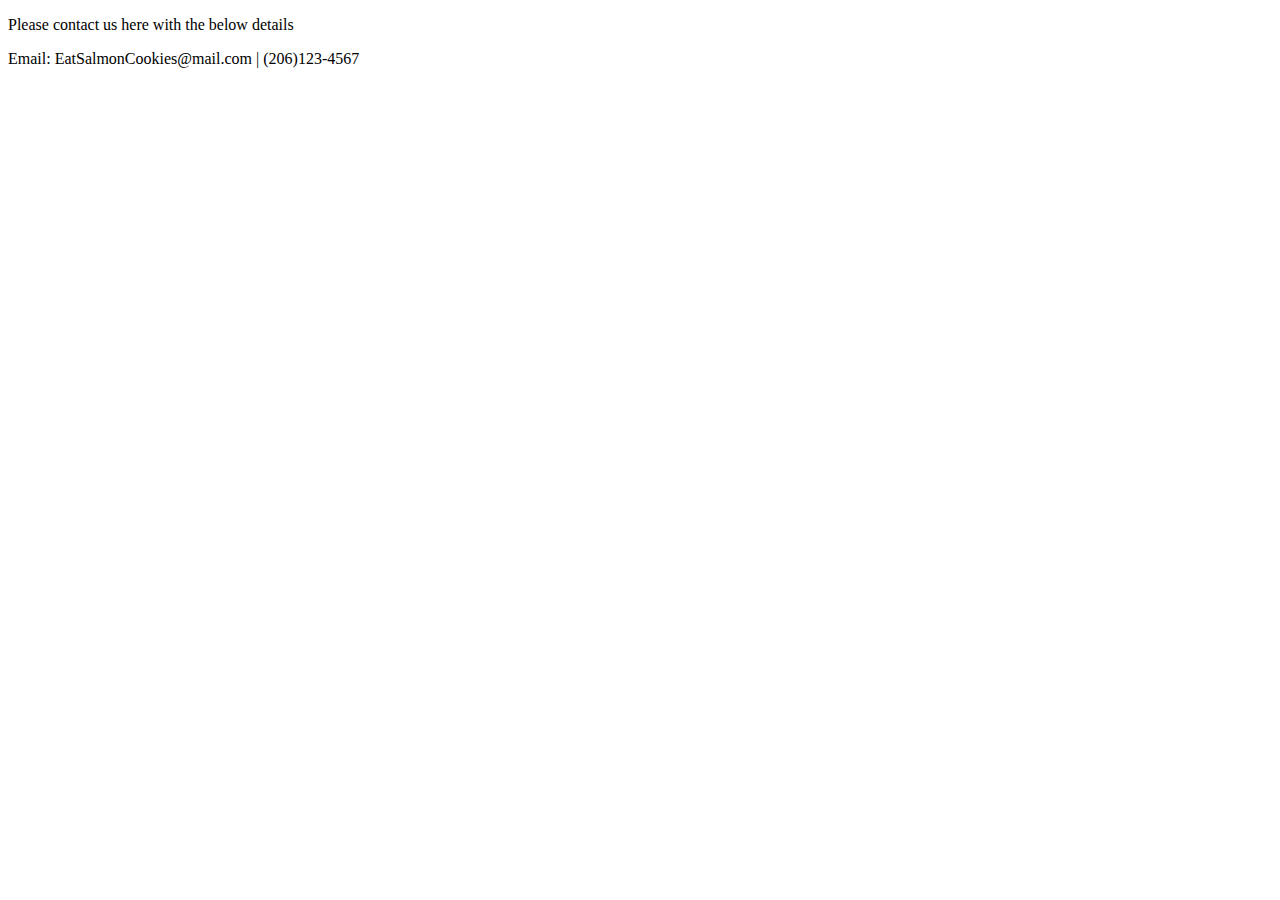
<file: contactus.html>
<!DOCTYPE html>
<html lang="en">
<head>
  <meta charset="UTF-8">
  <meta name="viewport" content="width=device-width, initial-scale=1.0">
  <meta http-equiv="X-UA-Compatible" content="ie=edge">
  <title>Contact Us</title>
 
  </head>
   <body>

   
    <p>Please contact us here with the below details</p>
   
    <p>Email: EatSalmonCookies@mail.com | (206)123-4567</p>

   

  </body>
  </html>
</file>
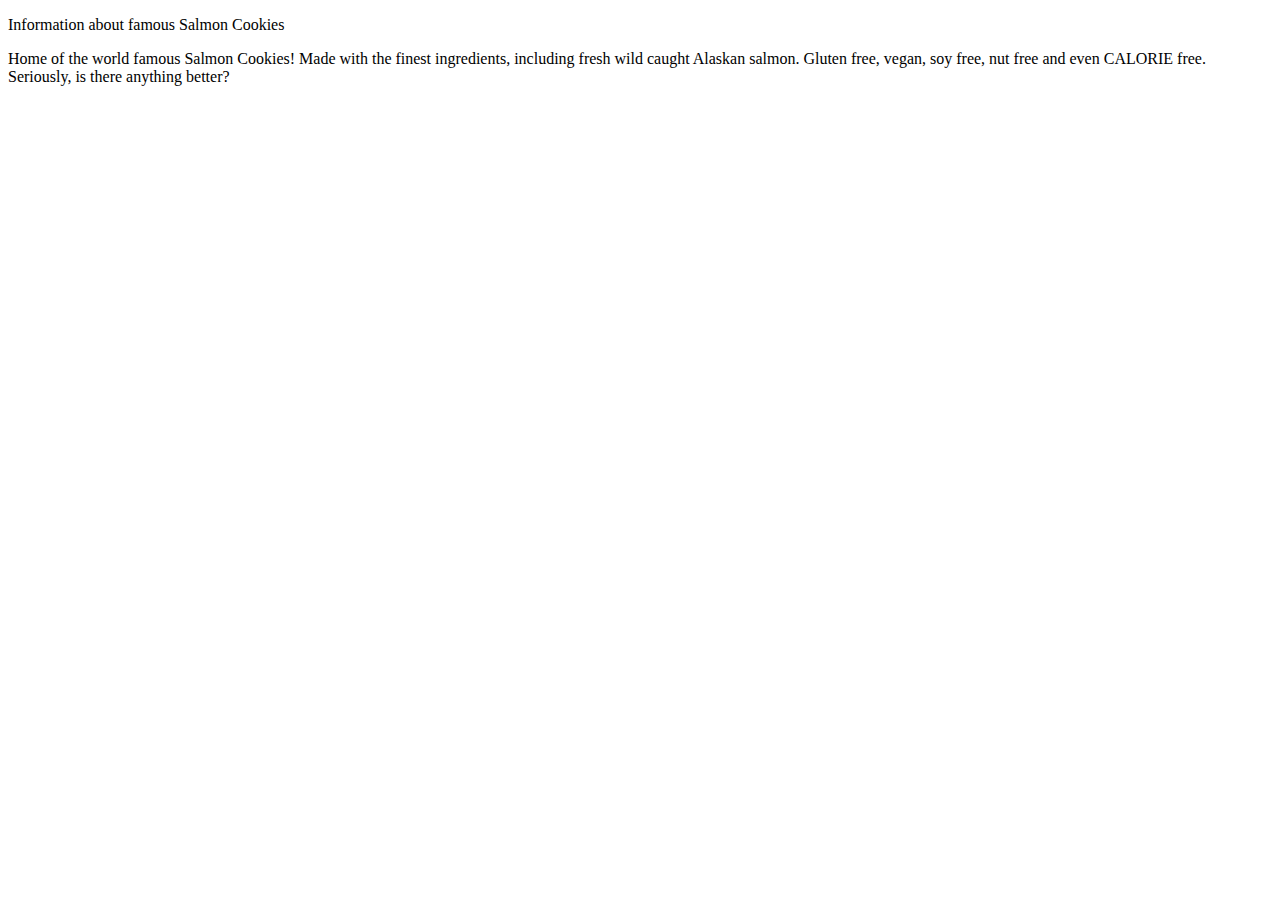
<file: info.html>
<!DOCTYPE html>
<html lang="en">
<head>
  <meta charset="UTF-8">
  <meta name="viewport" content="width=device-width, initial-scale=1.0">
  <meta http-equiv="X-UA-Compatible" content="ie=edge">
  <title>Info</title>
</head>
<body>

<p>Information about famous Salmon Cookies</p>

  <p>Home of the world famous Salmon Cookies! Made with the finest ingredients, including fresh wild caught Alaskan salmon. Gluten free, vegan, soy free, nut free and even CALORIE free. Seriously, is there anything better?</p>
    
  
  

</body>
</html>
</file>
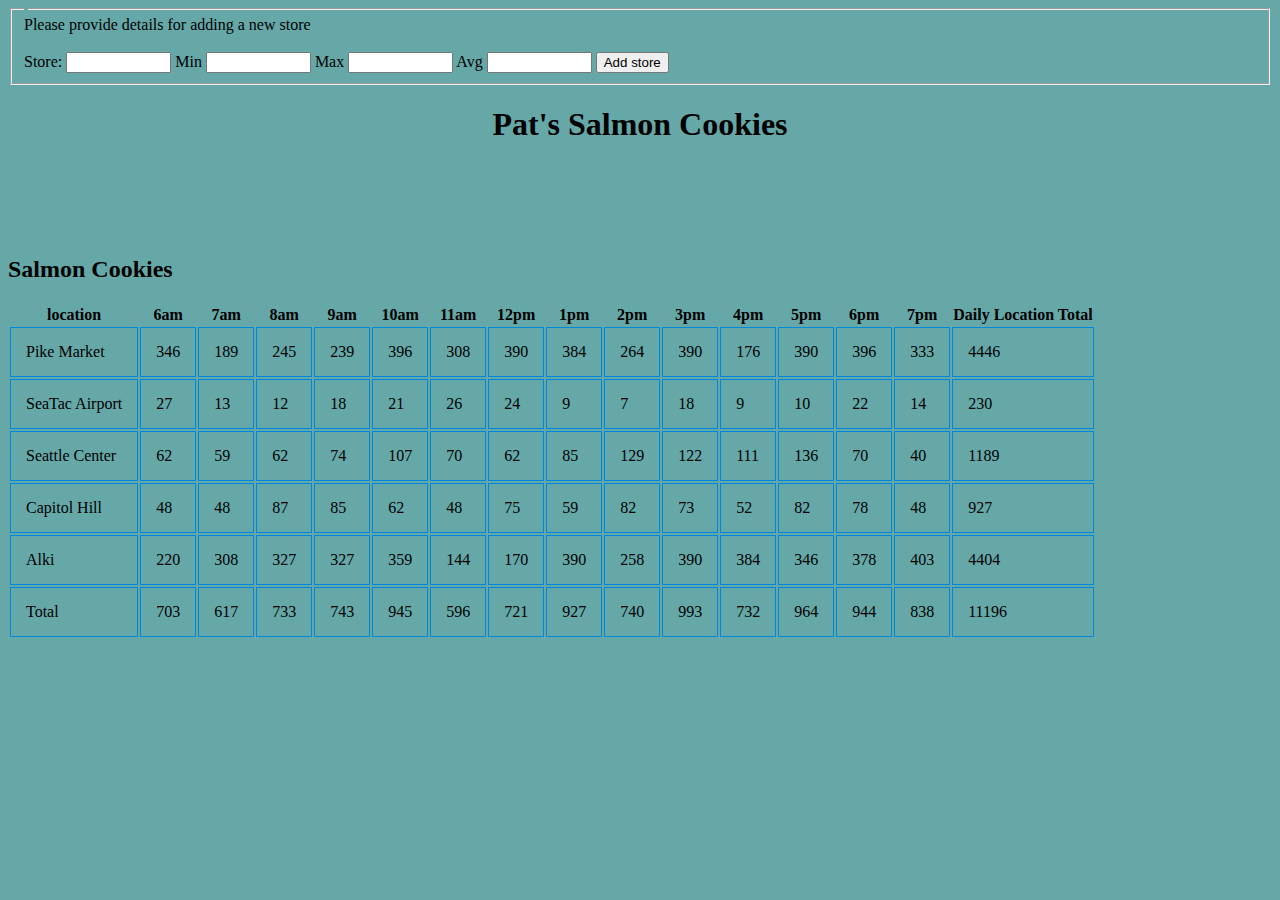
<file: sales.html>
<!DOCTYPE html>
<html lang="en">
<head>
  <meta charset="UTF-8">
  <meta name="viewport" content="width=device-width, initial-scale=1.0">
  <meta http-equiv="X-UA-Compatible" content="ie=edge">
  <title>Cookies-store</title>
  <link rel="stylesheet" href="./css/style.css">
</head>
<body>
  <fieldset>
    <legend></legend>
  
  <form id="cookie-stores-form">
      <!-- put inputs that collect the store details you need -->
      
      Please provide details for adding a new store
        <br></br>
        <label for="name">Store:</label>
        <input type="text" id="store" name="store" required
               minlength="4" maxlength="20" size="10">
        <label for="name">Min</label>
        <input type="text" id="minc" name="min_customers" required
               minlength="1" maxlength="3" size="10" >
        <label for="name">Max</label>
        <input type="text" id="maxc" name="max_customers" required
               minlength="1" maxlength="3" size="10">
        <label for="name">Avg</label>
        <input type="text" id="avgc" name="avg_cookie_sale" required
               minlength="1" maxlength="3" size="10">
               <button type="submit">Add store</button>

</fieldset>

    </form>
    <h1 align="center"> Pat's Salmon Cookies </h1>

      
  <br><br>
  <br><br>
           
</head>
</body>
<body>
  <h2> Salmon Cookies</h2>
  <ul id="pikeMarket"></ul>
  <ul id="seaTacAirport"></ul>
  <ul id="seattleCenter"></ul>
  <ul id="capitolHill"></ul>
  <ul id="alki"></ul>
  

  <table id="cookie-stores-table" class="one">

      
    </table>

    <script src="./js/app.js"></script>
</body>
</html>
</file>
<file: css/style.css>
body {
  background: rgb(102, 168, 168);
} 
  .bordered {
    width: 700px;
    height: 75px;
    padding: 20px;
    border: 5px solid yellowgreen;
  }
   .fishbordered {
    width: 400px;
    height: 250px;
    border: 2px solid yellowgreen;
    
  }
  .center {
  display: block;
  margin-left:300px;
  margin-right: 50px;
  width: 50%;
  }
.buttonformat{
  margin-left:300px;  

}
td {

  border: 1px solid #0088dd;
  padding: 15px; }
  table.one {
    empty-cells: show;}



  }
</file>
